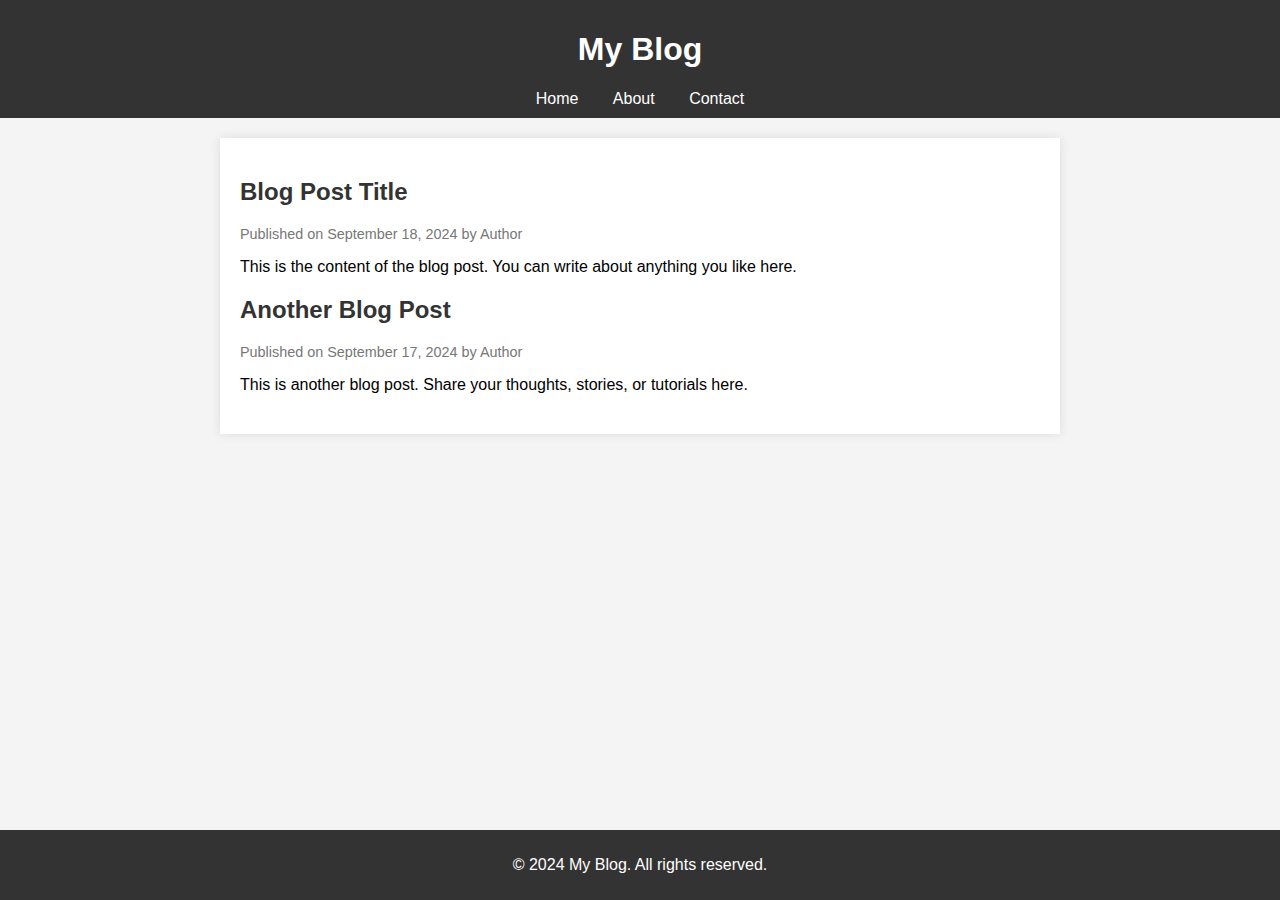
<file: index.html>
<!DOCTYPE html>
<html lang="en">
<head>
    <meta charset="UTF-8">
    <meta name="viewport" content="width=device-width, initial-scale=1.0">
    <title>My Blog</title>
    <link rel="stylesheet" href="stylee.css">
</head>
<body>
    <header>
        <h1>My Blog</h1>
        <nav>
            <a href="#">Home</a>
            <a href="#">About</a>
            <a href="#">Contact</a>
        </nav>
    </header>
    <main>
        <article>
            <h2>Blog Post Title</h2>
            <p class="post-meta">Published on September 18, 2024 by Author</p>
            <p>This is the content of the blog post. You can write about anything you like here.</p>
        </article>
        <article>
            <h2>Another Blog Post</h2>
            <p class="post-meta">Published on September 17, 2024 by Author</p>
            <p>This is another blog post. Share your thoughts, stories, or tutorials here.</p>
        </article>
    </main>
    <footer>
        <p>&copy; 2024 My Blog. All rights reserved.</p>
    </footer>
</body>
</html>
</file>
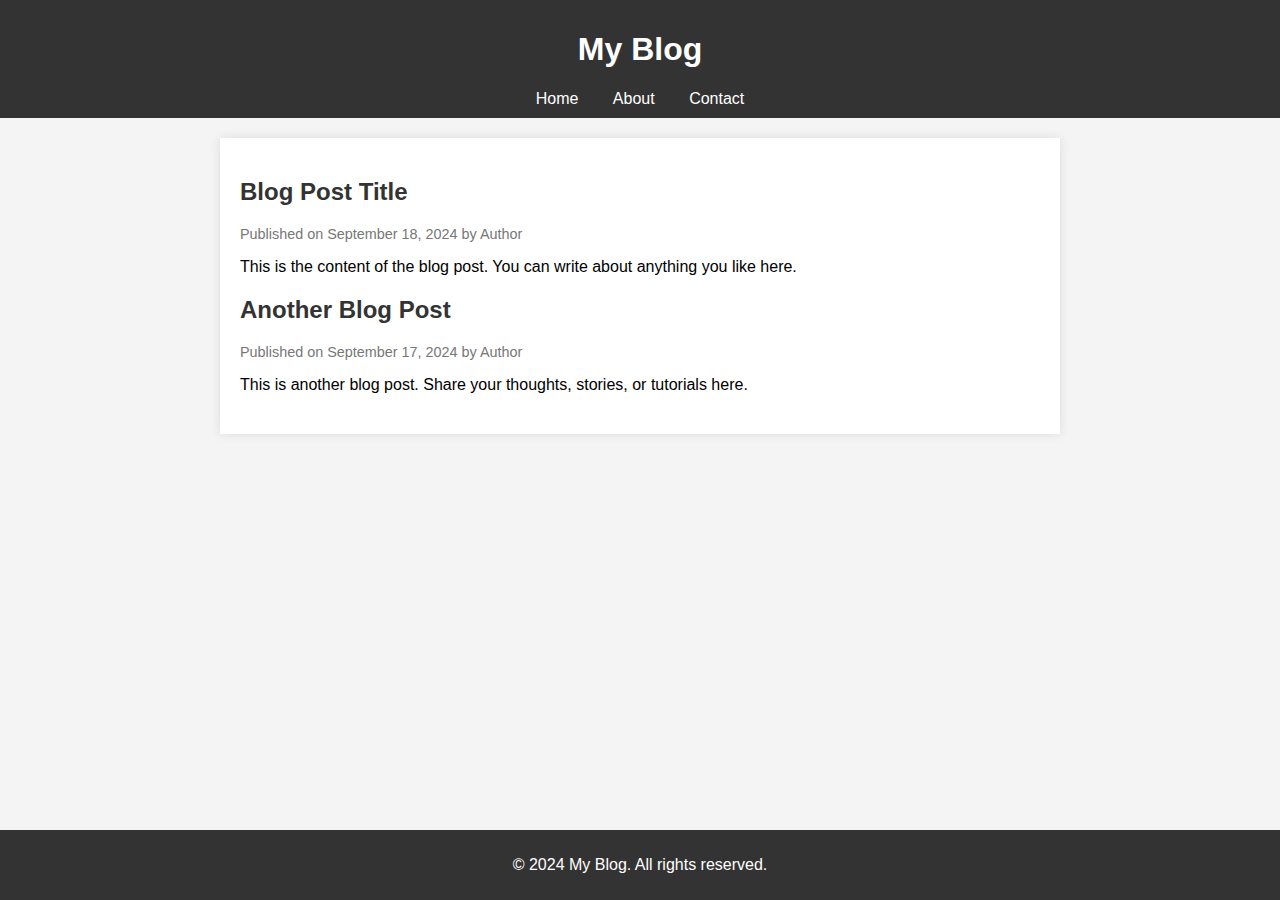
<file: junhui.html>
<!DOCTYPE html>
<html lang="en">
<head>
    <meta charset="UTF-8">
    <meta name="viewport" content="width=device-width, initial-scale=1.0">
    <title>My Blog</title>
    <link rel="stylesheet" href="stylee.css">
</head>
<body>
    <header>
        <h1>My Blog</h1>
        <nav>
            <a href="#">Home</a>
            <a href="#">About</a>
            <a href="#">Contact</a>
        </nav>
    </header>
    <main>
        <article>
            <h2>Blog Post Title</h2>
            <p class="post-meta">Published on September 18, 2024 by Author</p>
            <p>This is the content of the blog post. You can write about anything you like here.</p>
        </article>
        <article>
            <h2>Another Blog Post</h2>
            <p class="post-meta">Published on September 17, 2024 by Author</p>
            <p>This is another blog post. Share your thoughts, stories, or tutorials here.</p>
        </article>
    </main>
    <footer>
        <p>&copy; 2024 My Blog. All rights reserved.</p>
    </footer>
</body>
</html>
</file>
<file: stylee.css>
body {
    font-family: Arial, sans-serif;
    margin: 0;
    padding: 0;
    background-color: #f4f4f4;
}

header {
    background-color: #333;
    color: white;
    padding: 10px 0;
    text-align: center;
}

header nav a {
    color: white;
    margin: 0 15px;
    text-decoration: none;
}

main {
    max-width: 800px;
    margin: 20px auto;
    padding: 20px;
    background-color: white;
    box-shadow: 0 0 10px rgba(0, 0, 0, 0.1);
}

article {
    margin-bottom: 20px;
}

article h2 {
    color: #333;
}

.post-meta {
    color: #777;
    font-size: 0.9em;
}

footer {
    text-align: center;
    padding: 10px 0;
    background-color: #333;
    color: white;
    position: fixed;
    width: 100%;
    bottom: 0;
}
</file>
